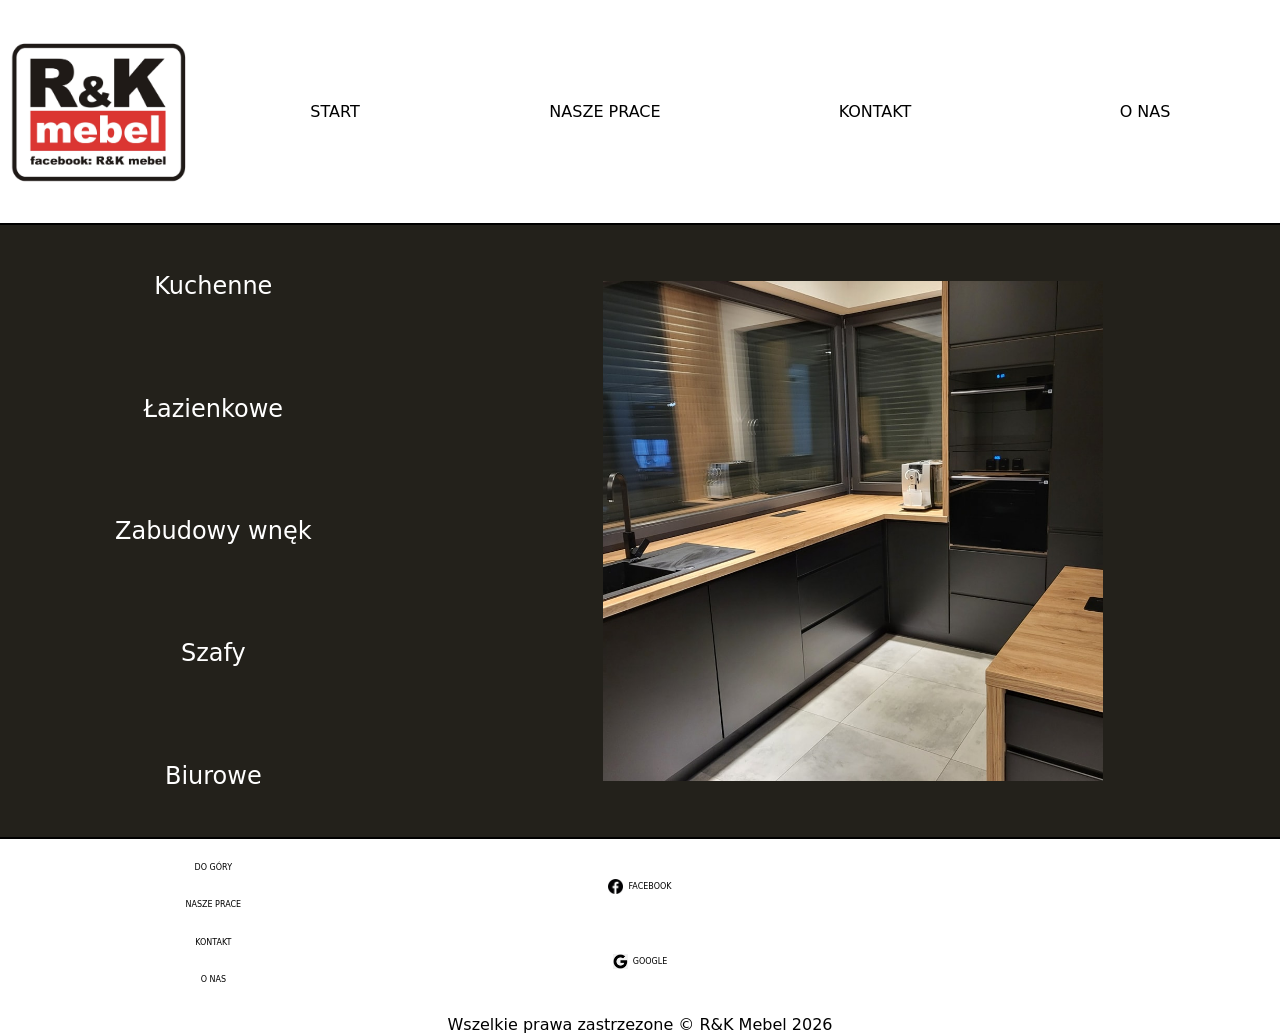
<file: index.html>
<!doctype html>
<html lang="en">
  <head>
    <meta charset="UTF-8" />
    <meta name="viewport" content="width=device-width, initial-scale=1.0" />
    <meta name="description" content="Meble na wymiar!" />
    <meta name="keywords" content="meble, biurowe, wymiar" />
    <meta name="author" content="M. Urban" />
    <link rel="stylesheet" href="css/style.css" />
    <title>R&K Mebel</title>
  </head>
  <body>
    <!-- Wrapper -->
    <div class="layout">
      <!-- Głowa strony z nawigacją -->
      <header id="header" class="header">
        <img src="images/rk_logo.jpg" width="200px" alt="logo" />
        <nav>
          <ul>
            <li class="start"><a href="index.html">Start</a></li>
            <li class="work">
              <a href="work.html"
                >Nasze prace <br /><span>(moje i Wojtka, a nie Kiszki)</span></a
              >
            </li>
            <li class="contact"><a href="contact.html">Kontakt</a></li>
            <li class="about"><a href="about.html">O nas</a></li>
          </ul>
        </nav>
      </header>

      <!-- Sekcja z "hero" -->
      <section class="section">
        <ul>
          <li>Kuchenne</li>
          <li>Łazienkowe</li>
          <li>Zabudowy wnęk</li>
          <li>Szafy</li>
          <li>Biurowe</li>
        </ul>
      </section>

      <!-- Informacje o firmie -->
      <main class="main">
        <img src="images/kuchnia3.jpg" alt="Kuchnia na wymiar" height="500" />
      </main>

      <!-- Stopka z social media -->
      <footer class="footer">
        <ul>
          <li><a href="#header">Do góry</a></li>
          <li><a href="/work.html">Nasze prace</a></li>
          <li><a href="/contact.html">Kontakt</a></li>
          <li><a href="/about.html">O nas</a></li>
        </ul>

                <ul class="social"><li><a href="https://www.facebook.com/profile.php?id=100063766892198"><img src="images/logo_face.png" width="15px" height="15px" alt="facebook_logo"> Facebook</a></li>
                <li><a href="https://share.google/gn8BZq0SHBcMDeERC"><img src="images/logo_google.png" width="15px" height="15px" alt="google_logo"> Google</a></li>
              </li></ul>

        <!-- Dodany iframe z mapą Google -->
        <iframe src="https://www.google.com/maps/embed?pb=!1m18!1m12!1m3!1d2385.871407178427!2d18.16419107649188!3d53.27392367226846!2m3!1f0!2f0!3f0!3m2!1i1024!2i768!4f13.1!3m3!1m2!1s0x4703196f0be044db%3A0xdd2578dd9bd45ff7!2sKrakowska%202%2C%2086-022%20Sienno!5e0!3m2!1spl!2spl!4v1774010759735!5m2!1spl!2spl" style="border:0;" allowfullscreen="" loading="lazy" referrerpolicy="no-referrer-when-downgrade"></iframe>
        <p>Wszelkie prawa zastrzezone &copy; R&K Mebel 2026</p>
      </footer>
    </div>
  </body>
</html>
</file>
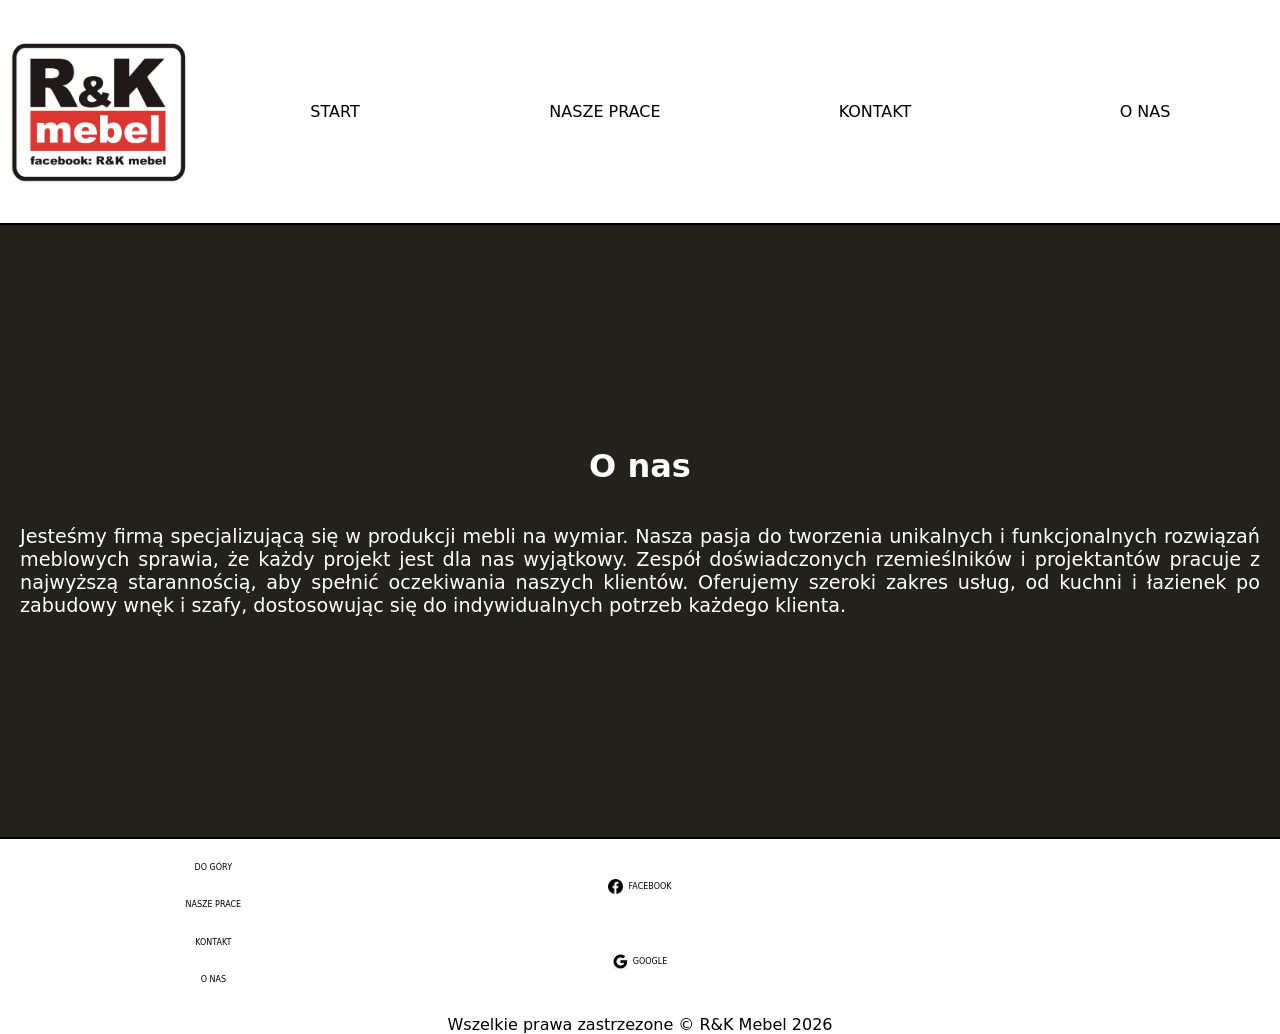
<file: about.html>
<!doctype html>
<html lang="en">
  <head>
    <meta charset="UTF-8" />
    <meta name="viewport" content="width=device-width, initial-scale=1.0" />
    <meta name="description" content="Meble na wymiar!" />
    <meta name="keywords" content="meble, biurowe, wymiar" />
    <meta name="author" content="M. Urban" />
    <link rel="stylesheet" href="css/addstyle.css" />
    <title>R&K Mebel</title>
  </head>
  <body>
    <!-- Wrapper -->
    <div class="layout">
      <!-- Głowa strony z nawigacją -->
      <header id="header" class="header">
        <img src="images/rk_logo.jpg" width="200px" alt="logo" />
        <nav>
          <ul>
            <li class="start"><a href="index.html">Start</a></li>
            <li class="work">
              <a href="work.html"
                >Nasze prace <br /><span>(moje i Wojtka, a nie Kiszki)</span></a
              >
            </li>
            <li class="contact"><a href="contact.html">Kontakt</a></li>
            <li class="about"><a href="about.html">O nas</a></li>
          </ul>
        </nav>
      </header>
      
      <!-- Informacje o firmie -->
      <main class="main">
        <h1>O nas</h1>
        <p>
          Jesteśmy firmą specjalizującą się w produkcji mebli na wymiar. Nasza
          pasja do tworzenia unikalnych i funkcjonalnych rozwiązań meblowych
          sprawia, że każdy projekt jest dla nas wyjątkowy. Zespół doświadczonych
          rzemieślników i projektantów pracuje z najwyższą starannością, aby
          spełnić oczekiwania naszych klientów. Oferujemy szeroki zakres usług,
          od kuchni i łazienek po zabudowy wnęk i szafy, dostosowując się do
          indywidualnych potrzeb każdego klienta.
        </p>
      </main>

      <!-- Stopka z social media -->
      <footer class="footer">
        <ul>
          <li><a href="#header">Do góry</a></li>
          <li><a href="/work.html">Nasze prace</a></li>
          <li><a href="/contact.html">Kontakt</a></li>
          <li><a href="/about.html">O nas</a></li>
        </ul>

                <ul class="social"><li><a href="https://www.facebook.com/profile.php?id=100063766892198"><img src="images/logo_face.png" width="15px" height="15px" alt="facebook_logo"> Facebook</a></li>
                <li><a href="https://share.google/gn8BZq0SHBcMDeERC"><img src="images/logo_google.png" width="15px" height="15px" alt="google_logo"> Google</a></li>
              </li></ul>

        <!-- Dodany iframe z mapą Google -->
        <iframe src="https://www.google.com/maps/embed?pb=!1m18!1m12!1m3!1d2385.871407178427!2d18.16419107649188!3d53.27392367226846!2m3!1f0!2f0!3f0!3m2!1i1024!2i768!4f13.1!3m3!1m2!1s0x4703196f0be044db%3A0xdd2578dd9bd45ff7!2sKrakowska%202%2C%2086-022%20Sienno!5e0!3m2!1spl!2spl!4v1774010759735!5m2!1spl!2spl" style="border:0;" allowfullscreen="" loading="lazy" referrerpolicy="no-referrer-when-downgrade"></iframe>
        <p>Wszelkie prawa zastrzezone &copy; R&K Mebel 2026</p>
      </footer>
    </div>
  </body>
</html>
</file>
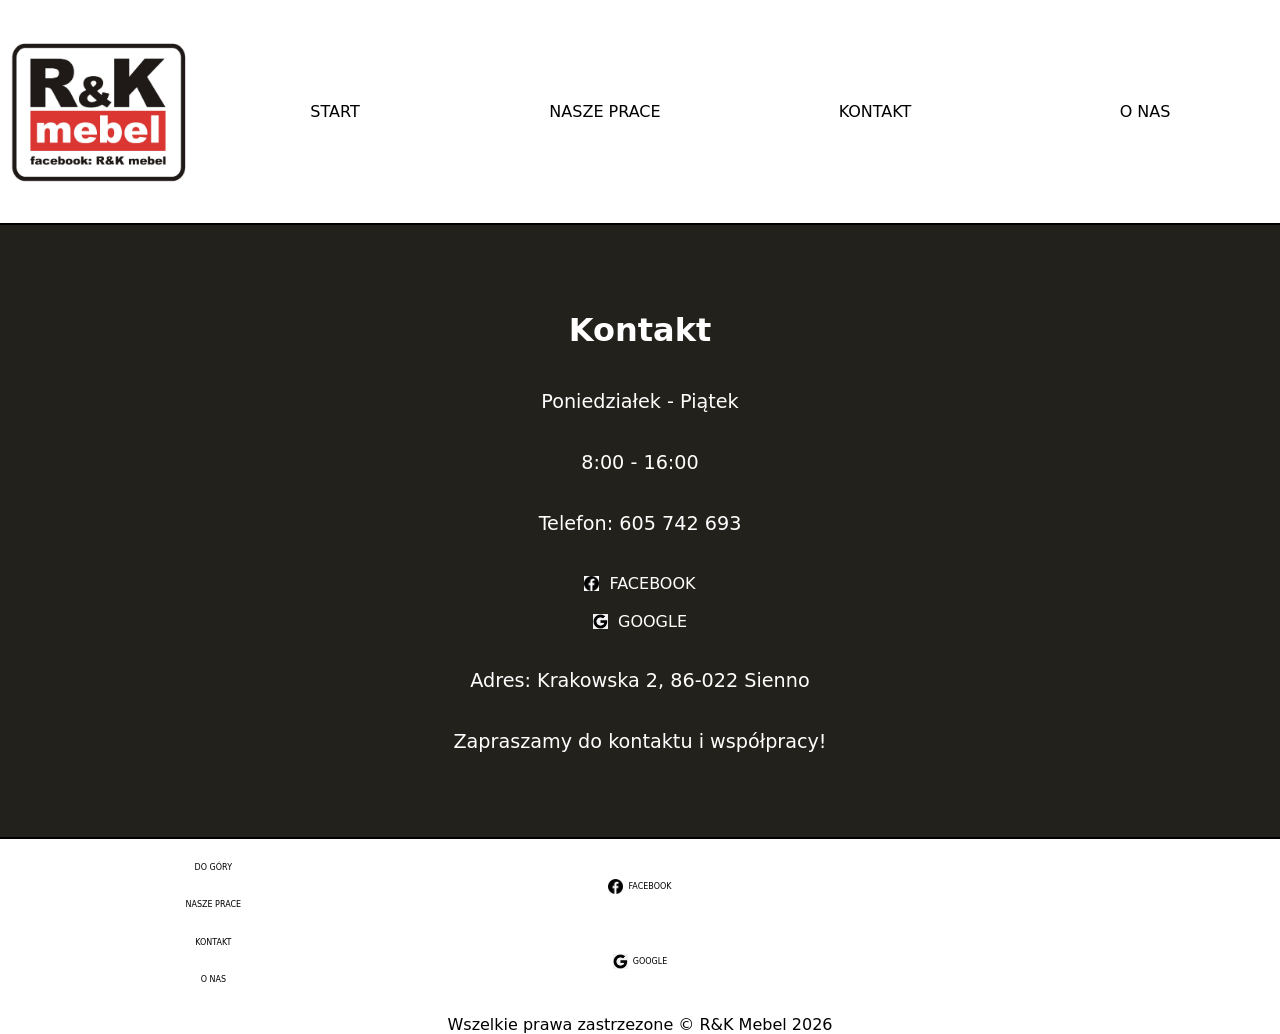
<file: contact.html>
<!doctype html>
<html lang="en">
  <head>
    <meta charset="UTF-8" />
    <meta name="viewport" content="width=device-width, initial-scale=1.0" />
    <meta name="description" content="Meble na wymiar!" />
    <meta name="keywords" content="meble, biurowe, wymiar" />
    <meta name="author" content="M. Urban" />
    <link rel="stylesheet" href="css/addstyle.css" />
    <title>R&K Mebel</title>
  </head>
  <body>
    <!-- Wrapper -->
    <div class="layout">
      <!-- Głowa strony z nawigacją -->
      <header id="header" class="header">
        <img src="images/rk_logo.jpg" width="200px" alt="logo" />
        <nav>
          <ul>
            <li class="start"><a href="index.html">Start</a></li>
            <li class="work">
              <a href="work.html"
                >Nasze prace <br /><span>(moje i Wojtka, a nie Kiszki)</span></a
              >
            </li>
            <li class="contact"><a href="contact.html">Kontakt</a></li>
            <li class="about"><a href="about.html">O nas</a></li>
          </ul>
        </nav>
      </header>

      <!-- Kontakt -->
      <main class="main">
        <h1>Kontakt</h1>
        <p>Poniedziałek - Piątek</p>
        <p>8:00 - 16:00</p>
        <p>Telefon: 605 742 693</p>
        <br />

        <a href="https://www.facebook.com/profile.php?id=100063766892198"
          ><img
            src="images/logo_face.png"
            width="15px"
            height="15px"
            alt="facebook_logo"
          />
          Facebook</a
        >
        <br />
        <a href="https://share.google/gn8BZq0SHBcMDeERC"
          ><img
            src="images/logo_google.png"
            width="15px"
            height="15px"
            alt="google_logo"
          />
          Google</a
        >
        <br />

        <p>Adres: Krakowska 2, 86-022 Sienno</p>
        <p>Zapraszamy do kontaktu i współpracy!</p>
      </main>

      <!-- Stopka z social media -->
      <footer class="footer">
        <ul>
          <li><a href="#header">Do góry</a></li>
          <li><a href="/work.html">Nasze prace</a></li>
          <li><a href="/contact.html">Kontakt</a></li>
          <li><a href="/about.html">O nas</a></li>
        </ul>

        <ul class="social">
          <li>
            <a href="https://www.facebook.com/profile.php?id=100063766892198"
              ><img
                src="images/logo_face.png"
                width="15px"
                height="15px"
                alt="facebook_logo"
              />
              Facebook</a
            >
          </li>
          <li>
            <a href="https://share.google/gn8BZq0SHBcMDeERC"
              ><img
                src="images/logo_google.png"
                width="15px"
                height="15px"
                alt="google_logo"
              />
              Google</a
            >
          </li>
        </ul>

        <!-- Dodany iframe z mapą Google -->
        <iframe
          src="https://www.google.com/maps/embed?pb=!1m18!1m12!1m3!1d2385.871407178427!2d18.16419107649188!3d53.27392367226846!2m3!1f0!2f0!3f0!3m2!1i1024!2i768!4f13.1!3m3!1m2!1s0x4703196f0be044db%3A0xdd2578dd9bd45ff7!2sKrakowska%202%2C%2086-022%20Sienno!5e0!3m2!1spl!2spl!4v1774010759735!5m2!1spl!2spl"
          style="border: 0"
          allowfullscreen=""
          loading="lazy"
          referrerpolicy="no-referrer-when-downgrade"
        ></iframe>
        <p>Wszelkie prawa zastrzezone &copy; R&K Mebel 2026</p>
      </footer>
    </div>
  </body>
</html>
</file>
<file: css/style.css>
/* Reset - pseudoelementy będą zachowywać się tak samo jak normalne elementy */
*,
*::before,
*::after {
  box-sizing: border-box;
}
body {
  margin: 0;
  font-family: system-ui, sans-serif;
}
/* ------------------------------------------------------------ */

/* Mobile First */
.layout {
  display: grid;
  grid-template-columns: 1fr;
  grid-template-rows: auto 1fr auto;
  grid-template-areas:
    "header"
    "section"
    "main"
    "footer";
}

/* Header */
.header {
  grid-area: header;
  flex-direction: column;
  display: flex;
  align-items: center;
  width: 100%;
  border-bottom: 2px solid black;
}

nav {
  width: 100%;
}

ul {
  display: flex;
  justify-content: space-around;
  flex-wrap: wrap;
  padding: 0;
  margin: 0;
  width: 100%;
}
li {
  display: flex;
  justify-content: center;
  list-style: none;
  width: 100%;
  align-items: center;
}

li > a {
  display: inline-block;
  text-align: center;
  height: 3em;
  line-height: 3em;
  width: 100%;
  text-decoration: none;
  color: black;
  text-transform: uppercase;
}
span {
  font-size: xx-small;
  color: white;
}

/* Sekcja */
.section {
  grid-area: section;
  z-index: 1;
  grid-row: 2/3;
  display: flex;
  justify-content: center;
  align-items: center;
}
.section > ul {
  display: flex;
  justify-content: space-around;
  flex-wrap: wrap;
  padding: 0;
  margin: 0;
  background-color: rgba(0, 0, 0, 0.369);
  color: white;
}

.section > ul > li {
  display: flex;
  justify-content: center;
  list-style: none;
  width: 100%;
  height: 3em;
  line-height: 3em;
}

/* Treść główna */
.main {
  background-color: #23211b;
  grid-area: main;
  grid-row: 2/3;
  z-index: 0;
  display: flex;
  justify-content: center;
  align-items: center;
  overflow: hidden;
}

/* Stopka */
.footer {
  grid-area: footer;
  text-align: center;
  border-top: 2px solid black;
  background-color: #23211b;
  color: white;
  padding-top: 10px;
}
.footer > ul {
  display: flex;
  justify-content: center;
  flex-wrap: nowrap;
  padding: 0;
  margin: 0;
  padding-bottom: 15px;
}
.footer > ul > li > a {
  display: flex;
  justify-content: center;
  align-items: center;
  font-size: 0.5em;
  color: white;
  height: 100%;
}

.footer > ul > li > a > img {
  background-color: white;
  margin-right: 5px;
}

/* ------------------------------------------------------------ */

/* Desktop */
@media (min-width: 768px) {
  .layout {
    grid-template-columns: 1fr 2fr;
    grid-template-rows: 25vh 68vh 7vh;
    grid-template-areas:
      "header header "
      "section main "
      "footer footer ";
  }

  ul {
    flex-wrap: nowrap;
  }

  /* Header */
  .header {
    flex-direction: row;
  }
  .header > nav > ul > li > a {
    transition: 0.3s;
  }

  .header > nav > ul > li > a:hover {
    background-color: #db3632;
  }

  /* Dowcip po najechaniu myszką na link/span */
  a:hover {
    span {
      color: black;
    }
    color: white;
  }

  /* Sekcja */
  .section > ul {
    flex-direction: column;
    align-items: flex-start;
    height: 100%;
    background-color: #23211b;
  }
  .section > ul > li {
    font-size: 1.5em;
    transition: 0.5s;
  }

  section > ul > li:hover {
    font-size: 1.6em;
    cursor: default;
  }

  /*Footer*/
  .footer {
    display: flex;
    flex-wrap: wrap;
    background-color: transparent;
    color: black;
    justify-content: space-around;
  }

  .footer > ul {
    flex-wrap: wrap;
    width: 30%;
    padding-bottom: 0;
  }

  .footer > iframe {
    width: 30%;
  }
  .social {
    display: flex;
    justify-content: center;
    align-items: center;
    width: 100%;
  }
  .footer > ul > li > a {
    width: 50%;
    color: black;
  }
}
</file>
<file: css/addstyle.css>
/* Reset - pseudoelementy będą zachowywać się tak samo jak normalne elementy */
*,
*::before,
*::after {
  box-sizing: border-box;
}
body {
  margin: 0;
  font-family: system-ui, sans-serif;
}
/* ------------------------------------------------------------ */

/* Mobile First */
.layout {
  display: grid;
  grid-template-columns: 1fr;
  grid-template-rows: auto 1fr auto;
  grid-template-areas:
    "header"
    "main"
    "footer";
}

/* Header */
.header {
  grid-area: header;
  flex-direction: column;
  display: flex;
  align-items: center;
  width: 100%;
  border-bottom: 2px solid black;
}

nav {
  width: 100%;
}

ul {
  display: flex;
  justify-content: space-around;
  flex-wrap: wrap;
  padding: 0;
  margin: 0;
  width: 100%;
}
li {
  display: flex;
  justify-content: center;
  list-style: none;
  width: 100%;
}

li > a {
  display: inline-block;
  text-align: center;
  height: 3em;
  line-height: 3em;
  width: 100%;
  text-decoration: none;
  color: black;
  text-transform: uppercase;
}
span {
  font-size: xx-small;
  color: white;
}

/* Treść główna */
.main {
  display: flex;
  flex-direction: column;
  background-color: #23211b;
  color: white;
  grid-area: main;
  grid-row: 2/3;
  z-index: 0;
  justify-content: center;
  align-items: center;
  overflow: hidden;
}

.main > p {
  text-align: justify;
  font-size: 1.2em;
  padding: 0 20px;
}

main > a {
  display: flex;
  justify-content: center;
  align-items: center;
  width: 100%;
  text-decoration: none;
  text-transform: uppercase;
  color: white;
}
.main > a > img {
  background-color: white;
  margin-right: 10px;
}
/* Sekcja z galerią zdjęć */

.slider {
  display: flex;
  justify-content: center;
  align-items: center;
  width: 100%;
}

.slider-container > img {
  padding: 5px;
  height: 17em;
  display: none;
}

img.active {
  display: block;
}

/* Stopka */
.footer {
  grid-area: footer;
  text-align: center;
  border-top: 2px solid black;
  background-color: #23211b;
  color: white;
  padding-top: 10px;
}
.footer > ul {
  display: flex;
  justify-content: center;
  flex-wrap: nowrap;
  padding: 0;
  margin: 0;
  padding-bottom: 15px;
}
.footer > ul > li > a {
  display: flex;
  justify-content: center;
  align-items: center;
  font-size: 0.5em;
  color: white;
  height: 100%;
}

.footer > ul > li > a > img {
  background-color: white;
  margin-right: 5px;
}

/* ------------------------------------------------------------ */

/* Desktop */
@media (min-width: 768px) {
  .layout {
    grid-template-columns: 1fr 2fr;
    grid-template-rows: 25vh 68vh 7vh;
    grid-template-areas:
      "header header "
      "main main "
      "footer footer ";
  }

  ul {
    flex-wrap: nowrap;
  }

  /* Header */
  .header {
    flex-direction: row;
  }
  .header > nav > ul > li > a {
    transition: 0.3s;
  }

  .header > nav > ul > li > a:hover {
    background-color: #db3632;
  }

  /* Dowcip po najechaniu myszką na link/span */
  a:hover {
    span {
      color: black;
    }
    color: white;
  }

  /* Sekcja */
  .section > ul {
    flex-direction: column;
    align-items: flex-start;
    height: 100%;
    background-color: #23211b;
  }
  .section > ul > li {
    font-size: 1.5em;
    transition: 0.5s;
  }

  section > ul > li:hover {
    font-size: 1.6em;
    cursor: default;
  }

  /*Footer*/
  .footer {
    display: flex;
    flex-wrap: wrap;
    background-color: transparent;
    color: black;
    justify-content: space-around;
  }

  .footer > ul {
    flex-wrap: wrap;
    width: 30%;
    padding-bottom: 0;
  }

  .footer > iframe {
    width: 30%;
  }
  .social {
    display: flex;
    justify-content: center;
    align-items: center;
    width: 100%;
  }
  .footer > ul > li > a {
    color: black;
  }
  .footer > p {
    width: 100%;
  }
}
</file>
